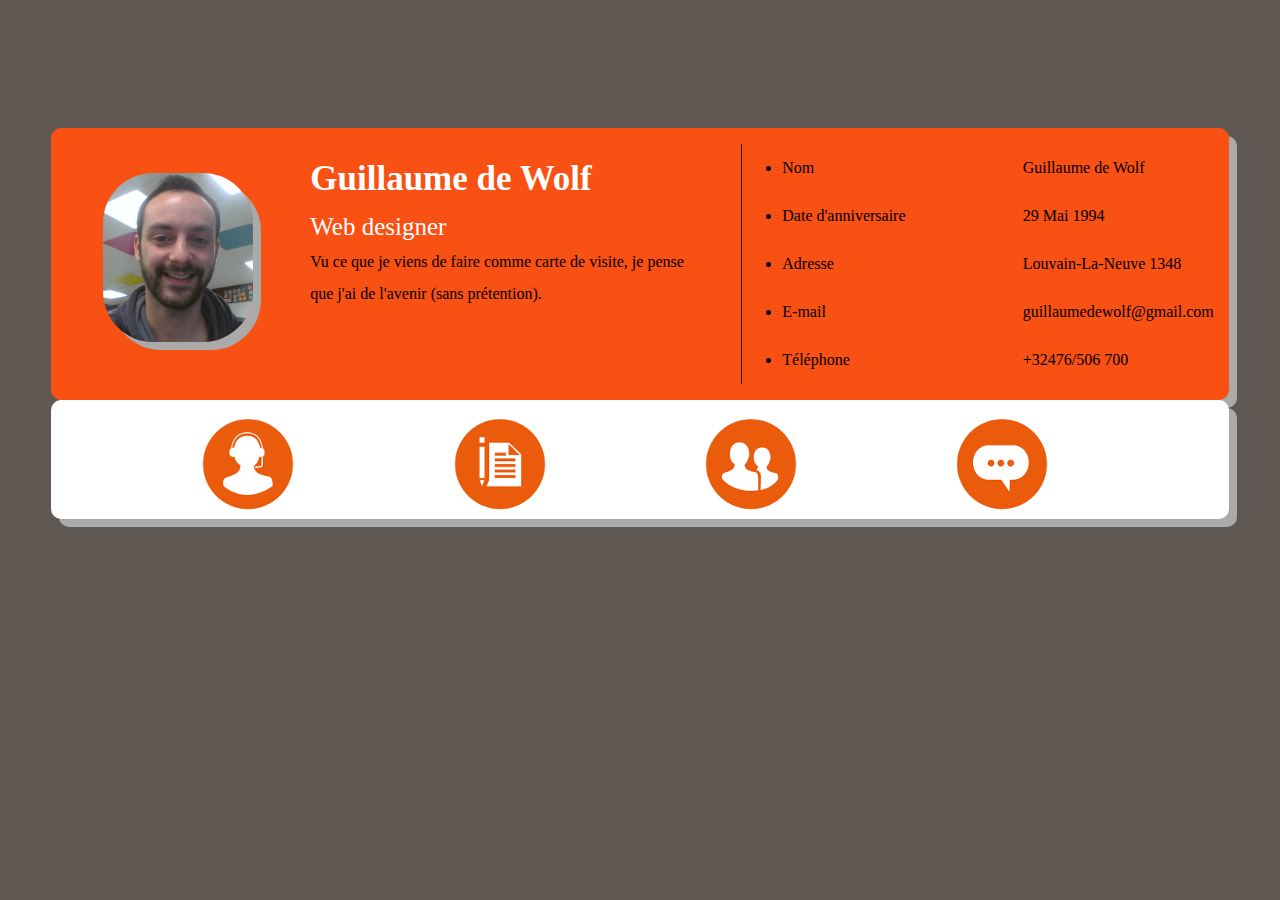
<file: index.html>
<!DOCTYPE html>
<html>
	<head>
		<title>Vcard</title>
		<meta charset="utf-8">
		<link rel="stylesheet" type="text/css" href="style.css">
	</head>
	<body>
		<div class="vcard">
			<div class="gauche">
				<img class="pp" src="Images/PPvcard.jpg">
				<p><strong>Guillaume de Wolf</strong></br>
					<span>Web designer</span></br>
					Vu ce que je viens de faire comme carte de visite, je pense que j'ai de l'avenir (sans prétention).
				</p>
			</div> 
			<div class="droite">
				<ul class='liste-gauche'>
					<li>Nom</li>
					<li>Date d'anniversaire</li>
					<li>Adresse</li>
					<li>E-mail</li>
					<li>Téléphone</li>
				</ul>
				<ul class="liste-droite">
					<li>Guillaume de Wolf</li>
					<li>29 Mai 1994</li>
					<li>Louvain-La-Neuve 1348</li>
					<li>guillaumedewolf@gmail.com</li>
					<li>+32476/506 700</li>
				</ul>
			</div>
			<div class="clear"></div>
		</div>
		<div class="click">
			<a href="index.html"><img class="icon" src="Images/profil.png"></a>
			<a href="resumer.html"><img class="icon" src="Images/resumer.png"></a>
			<a href="social.html"><img class="icon" src="Images/social.png"></a>
			<a href="contact.html"><img class="icon" src="Images/contact.png"></a>
		</div>

	</body>
</html>
</file>
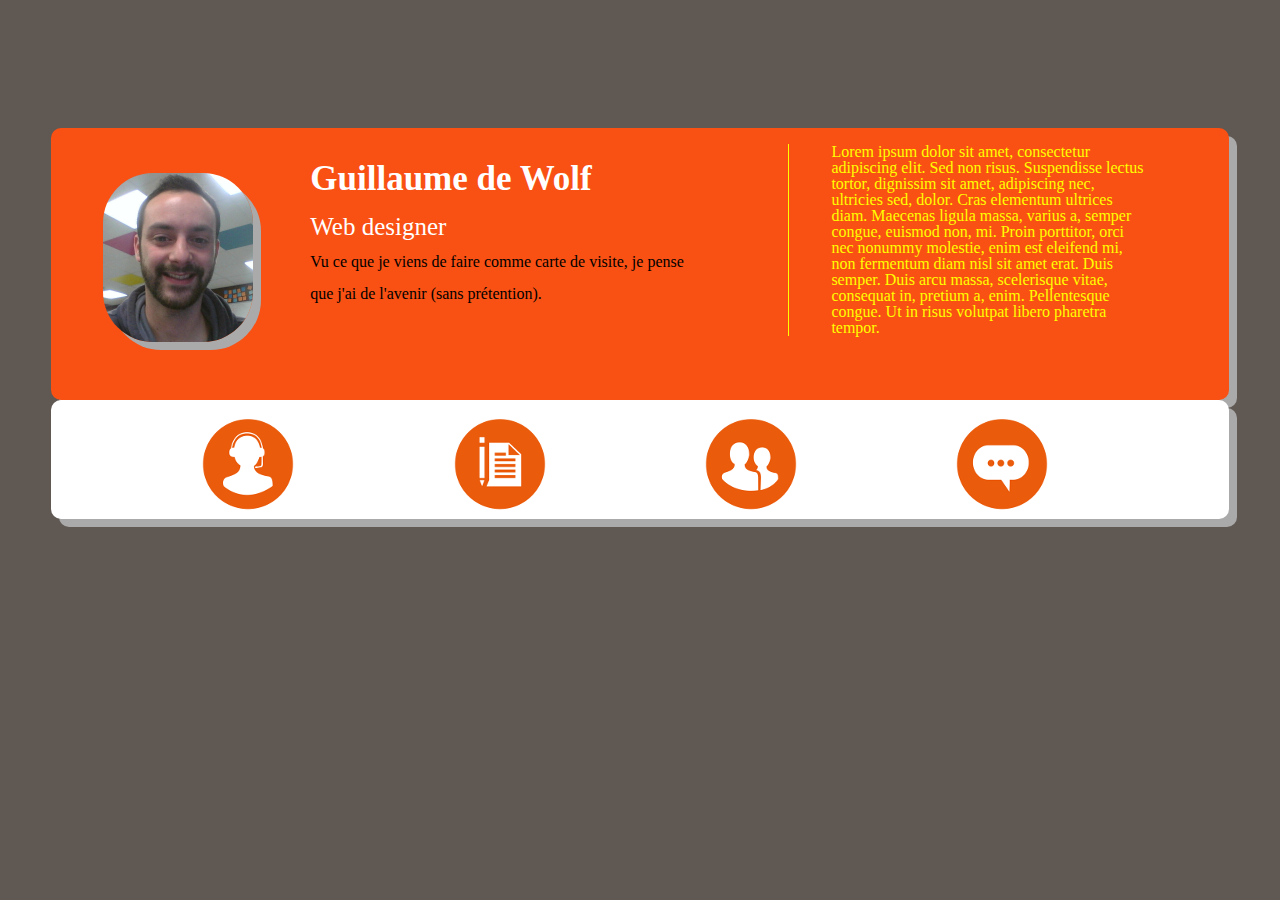
<file: contact.html>
<!DOCTYPE html>
<html>
	<head>
		<title>Vcard</title>
		<meta charset="utf-8">
		<link rel="stylesheet" type="text/css" href="style.css">
	</head>
	<body>
		<div class="vcard">
			<div class="gauche">
				<img class="pp" src="Images/PPvcard.jpg">
				<p><strong>Guillaume de Wolf</strong></br>
					<span>Web designer</span></br>
					Vu ce que je viens de faire comme carte de visite, je pense que j'ai de l'avenir (sans prétention).
				</p>
			</div> 
			<div class="droite">
				<p id="contact">Lorem ipsum dolor sit amet, consectetur adipiscing elit. Sed non risus. Suspendisse lectus tortor, dignissim sit amet, adipiscing nec, ultricies sed, dolor. Cras elementum ultrices diam. Maecenas ligula massa, varius a, semper congue, euismod non, mi. Proin porttitor, orci nec nonummy molestie, enim est eleifend mi, non fermentum diam nisl sit amet erat. Duis semper. Duis arcu massa, scelerisque vitae, consequat in, pretium a, enim. Pellentesque congue. Ut in risus volutpat libero pharetra tempor.</p>
			</div>
			<div class="clear"></div>
		</div>
		<div class="click">
				<a href="index.html"><img class="icon" src="Images/profil.png"></a>
				<a href="resumer.html"><img class="icon" src="Images/resumer.png"></a>
				<a href="social.html"><img class="icon" src="Images/social.png"></a>
				<a href="contact.html"><img class="icon" src="Images/contact.png"></a>
		</div>
	</body>
</html>
</file>
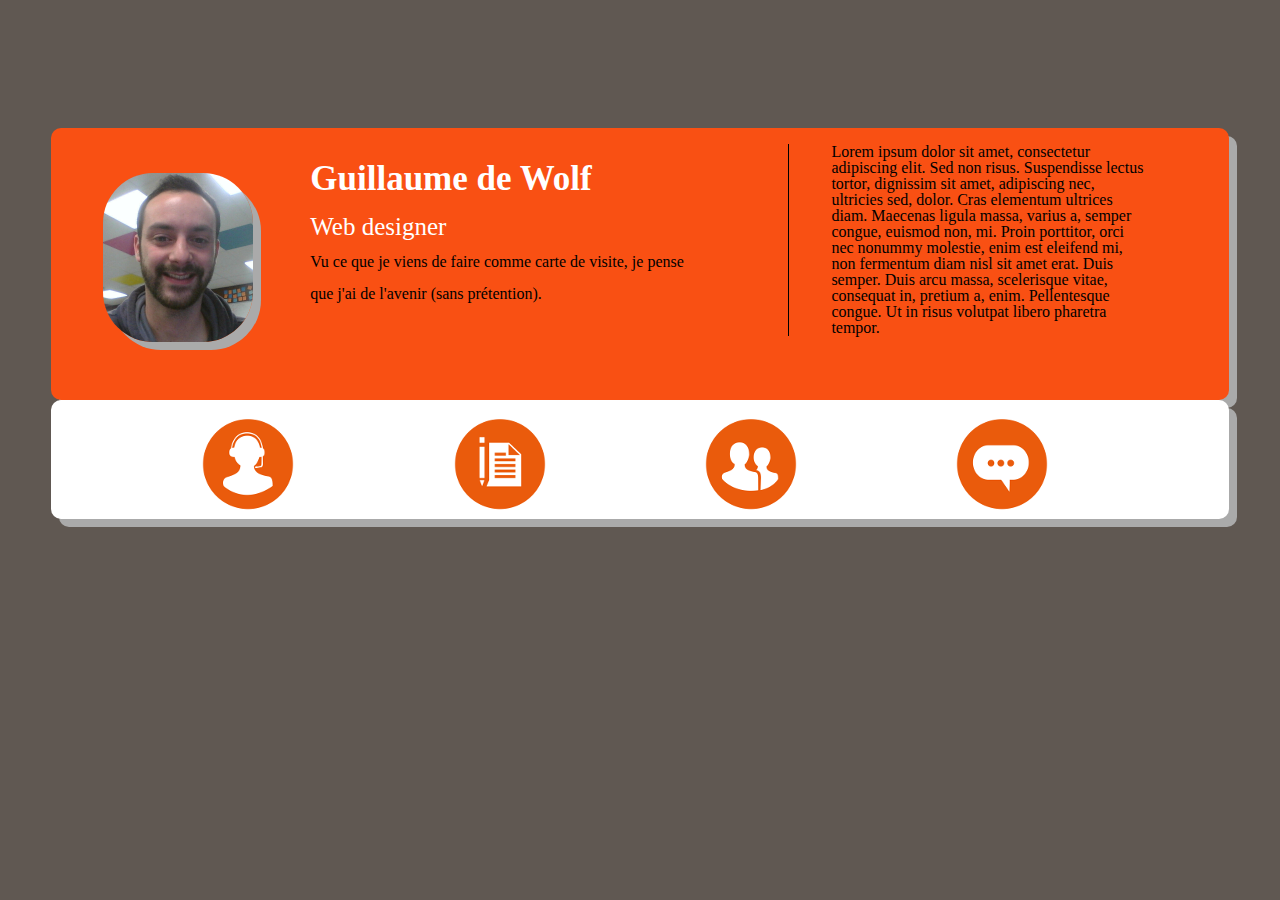
<file: resumer.html>
<!DOCTYPE html>
<html>
	<head>
		<title>Vcard</title>
		<meta charset="utf-8">
		<link rel="stylesheet" type="text/css" href="style.css">
	</head>
	<body>
		<div class="vcard">
			<div class="gauche">
				<img class="pp" src="Images/PPvcard.jpg">
				<p><strong>Guillaume de Wolf</strong></br>
					<span>Web designer</span></br>
					Vu ce que je viens de faire comme carte de visite, je pense que j'ai de l'avenir (sans prétention).
				</p>
			</div> 
				<div class="droite">
					<p id="resumer">Lorem ipsum dolor sit amet, consectetur adipiscing elit. Sed non risus. Suspendisse lectus tortor, dignissim sit amet, adipiscing nec, ultricies sed, dolor. Cras elementum ultrices diam. Maecenas ligula massa, varius a, semper congue, euismod non, mi. Proin porttitor, orci nec nonummy molestie, enim est eleifend mi, non fermentum diam nisl sit amet erat. Duis semper. Duis arcu massa, scelerisque vitae, consequat in, pretium a, enim. Pellentesque congue. Ut in risus volutpat libero pharetra tempor.</p>
				</div>
			<div class="clear"></div>
		</div>
		<div class="click">
			<a href="index.html"><img class="icon" src="Images/profil.png"></a>
			<a href="resumer.html"><img class="icon" src="Images/resumer.png"></a>
			<a href="social.html"><img class="icon" src="Images/social.png"></a>
			<a href="contact.html"><img class="icon" src="Images/contact.png"></a>
		</div>
	</body>
</html>
</file>
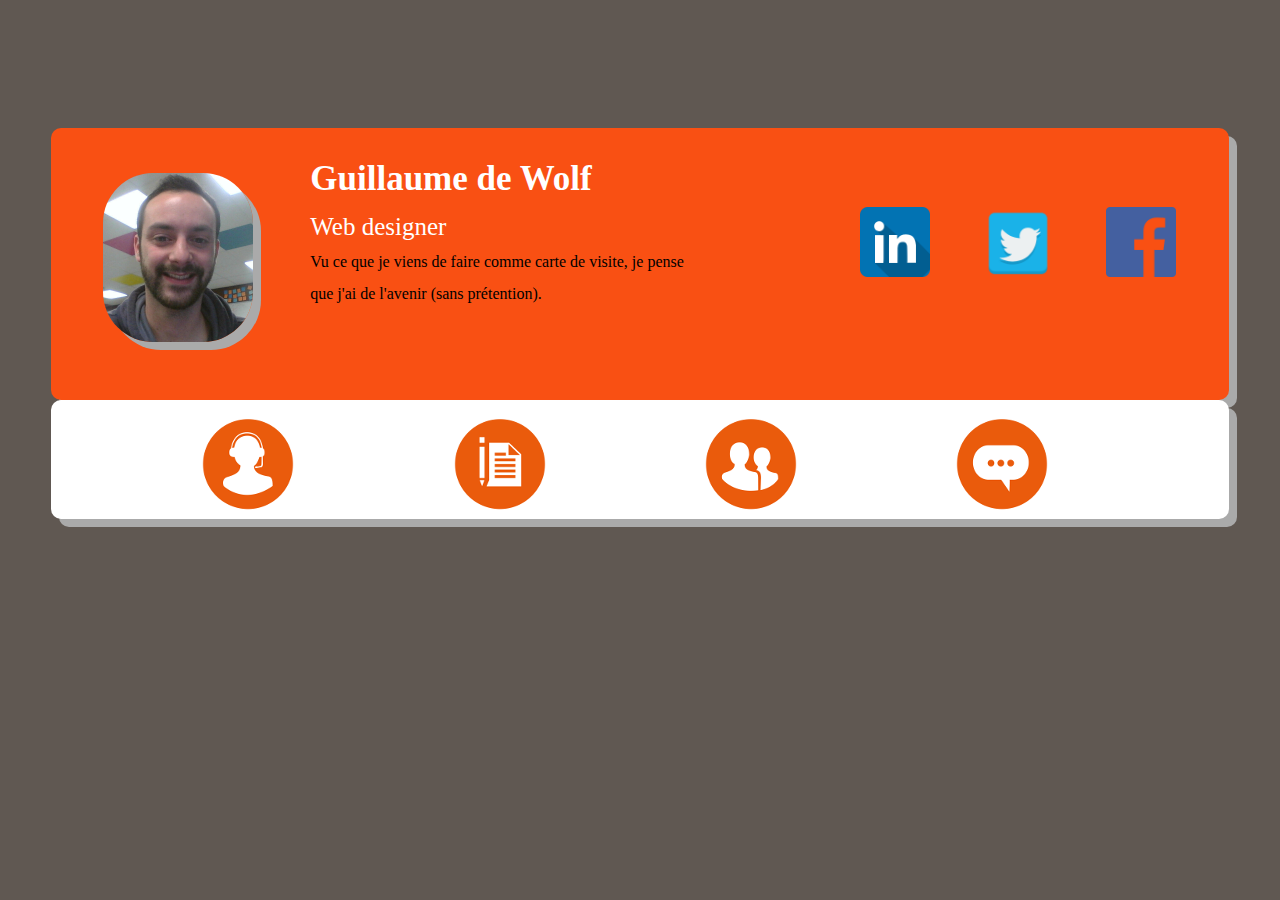
<file: social.html>
<!DOCTYPE html>
<html>
	<head>
		<title>Vcard</title>
		<meta charset="utf-8">
		<link rel="stylesheet" type="text/css" href="style.css">
	</head>
	<body>
		<div class="vcard">
			<div class="gauche">
				<img class="pp" src="Images/PPvcard.jpg">
				<p><strong>Guillaume de Wolf</strong></br>
					<span>Web designer</span></br>
					Vu ce que je viens de faire comme carte de visite, je pense que j'ai de l'avenir (sans prétention).
				</p>
			</div> 
			<div class="droite">
				<a href="https://www.facebook.com/guillaume.dewolf.94"><img class="facebook" src="Images/facebook.png"></a>
				<a href="https://twitter.com/becodeorg?lang=fr"><img class="twitter" src="Images/twitter.png"></a>
				<a href="https://www.linkedin.com/in/guillaume-de-wolf-a3b608152/"><img class="linkedin" src="Images/linkedin.png"></a>
			</div>
			<div class="clear"></div>
		</div>
		<div class="click">
			<a href="index.html"><img class="icon" src="Images/profil.png"></a>
			<a href="resumer.html"><img class="icon" src="Images/resumer.png"></a>
			<a href="social.html"><img class="icon" src="Images/social.png"></a>
			<a href="contact.html"><img class="icon" src="Images/contact.png"></a>
		</div>
	</body>
</html>
</file>
<file: style.css>
body{
	margin-top: 10%;
	margin-left: 4%;
	margin-right: 4%;
	background-color:   #605852  ;
}

.clear {
	clear: both;
}

.vcard{
	width: 100%;
	height: 272px;
	background-color:  #f95013 ;
	border-radius: 10px;
	box-shadow: 8px 8px 0px #aaa;
}

.gauche {
	float: left;
	width: 55%;
  line-height: 2;


}

.droite {
	float: right;
	line-height: 3;
	width: 45%;



}

.liste-gauche {
	float: left;
	margin-left: 8%;
	border-left: solid 1px;
}
.liste-droite {
	float: right;
	list-style-type: none;
	margin-right: 15px;
}
.pp{
	height: 169px;
	width: 150px;
	margin-top: 7%;
	margin-left: 8%	;
	border-radius: 50px;
	box-shadow: 8px 8px 0px #aaa; 
}
p{
	float:right;
	width: 60%;
}

strong {
	font-size: 35px;
	color:white;
}

span {
	font-size: 25px;
	color:white;
  line-height: 1;
}
.click{
	background-color: white;
	border-radius: 10px;
	box-shadow: 8px 8px 0px #aaa;
  width: 100% 
}
.icon{
	height: 100px;
	width: 100px;
	margin-left: 12.5%;
	padding-top: 15px;
}


#resumer {
	line-height: 1;
	margin-right: 15%;
	border-left: solid 1px;
	padding-left: 8%;
}

#contact {
	line-height: 1;
	margin-right: 15%;
	border-left: solid 1px;
	padding-left: 8%;
	color:yellow;
}

#social {
	line-height: 1;
	margin-right: 15%;
	border-left: solid 1px;
	padding-left: 8%;
	color: red
}

.facebook, .twitter, .linkedin {
	height: 70px;
	width: 70px;
	float: right;
	padding-right: 10%;
	margin-top: 15%;
		
}





/* ------ -------- ------- ------ $ */

       .icon {
  -webkit-animation-name: bounceIn;
  animation-name: bounceIn;
  -webkit-animation-duration: 3s;
  animation-duration: 3s;
  -webkit-animation-fill-mode: both;
  animation-fill-mode: both;
  -webkit-animation-iteration-count: infinite;
  animation-iteration-count: infinite;

  }
  @-webkit-keyframes bounceIn {
  0%,60% ,68%, 76%, 84%, 92%, 100% {
  -webkit-transition-timing-function: cubic-bezier(0.215, 0.610, 0.355, 1.000);
  transition-timing-function: cubic-bezier(0.215, 0.610, 0.355, 1.000);
  }
  0%, 60% {
  	-webkit-transform: scale3d(1, 1, 1);
  transform: scale3d(1, 1, 1);
	}
  68% {
  -webkit-transform: scale3d(1.1, 1.1, 1.1);
  transform: scale3d(1.1, 1.1, 1.1);
  }
  76% {
  -webkit-transform: scale3d(.9, .9, .9);
  transform: scale3d(.9, .9, .9);
  }
  84% {
  opacity: 1;
  -webkit-transform: scale3d(1.03, 1.03, 1.03);
  transform: scale3d(1.03, 1.03, 1.03);
  }
  92% {
  -webkit-transform: scale3d(.97, .97, .97);
  transform: scale3d(.97, .97, .97);
  }
  100% {
  opacity: 1;
  -webkit-transform: scale3d(1, 1, 1);
  transform: scale3d(1, 1, 1);
  }
  }
  @keyframes bounceIn {
  0%, 20%, 40%, 60%, 80%, 100% {
  -webkit-transition-timing-function: cubic-bezier(0.215, 0.610, 0.355, 1.000);
  transition-timing-function: cubic-bezier(0.215, 0.610, 0.355, 1.000);
  }
  0%, 60% {
	-webkit-transform: scale3d(1, 1, 10);
  transform: scale3d(1, 1, 1);
	}
  68% {
  -webkit-transform: scale3d(1.1, 1.1, 1.1);
  transform: scale3d(1.1, 1.1, 1.1);
  }
  76% {
  -webkit-transform: scale3d(.9, .9, .9);
  transform: scale3d(.9, .9, .9);
  }
  84% {
  opacity: 1;
  -webkit-transform: scale3d(1.03, 1.03, 1.03);
  transform: scale3d(1.03, 1.03, 1.03);
  }
  92% {
  -webkit-transform: scale3d(.97, .97, .97);
  transform: scale3d(.97, .97, .97);
  }
  100% {
  opacity: 1;
  -webkit-transform: scale3d(1, 1, 1);
  transform: scale3d(1, 1, 1);
  }
  } 

/* --------------------------------------------------*/

		.linkedin {
	  -webkit-backface-visibility: visible;
	  backface-visibility: visible;
	  -webkit-animation-name: flip;
	  animation-name: flip;
	  -webkit-animation-duration: 1s;
	  animation-duration: 1s;
	  -webkit-animation-fill-mode: both;
	  animation-fill-mode: both;
	  -webkit-animation-delay: 1.5s;
	  animation-delay: 1.5s;
	  }
	  	.twitter {
	  -webkit-backface-visibility: visible;
	  backface-visibility: visible;
	  -webkit-animation-name: flip;
	  animation-name: flip;
	  -webkit-animation-duration: 1s;
	  animation-duration: 1s;
	  -webkit-animation-fill-mode: both;
	  animation-fill-mode: both;
	  -webkit-animation-delay: 2s;
	  animation-delay: 2s;
	  }
	       .facebook {
	  -webkit-backface-visibility: visible;
	  backface-visibility: visible;
	  -webkit-animation-name: flip;
	  animation-name: flip;
	  -webkit-animation-duration: 1s;
	  animation-duration: 1s;
	  -webkit-animation-fill-mode: both;
	  animation-fill-mode: both;
	  -webkit-animation-delay: 2.5s;
	  animation-delay: 2.5s;
	  }
  @-webkit-keyframes flip {
  0% {
  -webkit-transform: perspective(400px) rotate3d(0, 1, 0, -360deg);
  transform: perspective(400px) rotate3d(0, 1, 0, -360deg);
  -webkit-animation-timing-function: ease-out;
  animation-timing-function: ease-out;
  }
  40% {
  -webkit-transform: perspective(400px) translate3d(0, 0, 150px) rotate3d(0, 1, 0, -190deg);
  transform: perspective(400px) translate3d(0, 0, 150px) rotate3d(0, 1, 0, -190deg);
  -webkit-animation-timing-function: ease-out;
  animation-timing-function: ease-out;
  }
  50% {
  -webkit-transform: perspective(400px) translate3d(0, 0, 150px) rotate3d(0, 1, 0, -170deg);
  transform: perspective(400px) translate3d(0, 0, 150px) rotate3d(0, 1, 0, -170deg);
  -webkit-animation-timing-function: ease-in;
  animation-timing-function: ease-in;
  }
  80% {
  -webkit-transform: perspective(400px) scale3d(.95, .95, .95);
  transform: perspective(400px) scale3d(.95, .95, .95);
  -webkit-animation-timing-function: ease-in;
  animation-timing-function: ease-in;
  }
  100% {
  -webkit-transform: perspective(400px);
  transform: perspective(400px);
  -webkit-animation-timing-function: ease-in;
  animation-timing-function: ease-in;
  }
  }
  @keyframes flip {
  0% {
  -webkit-transform: perspective(400px) rotate3d(0, 1, 0, -360deg);
  transform: perspective(400px) rotate3d(0, 1, 0, -360deg);
  -webkit-animation-timing-function: ease-out;
  animation-timing-function: ease-out;
  }
  40% {
  -webkit-transform: perspective(400px) translate3d(0, 0, 150px) rotate3d(0, 1, 0, -190deg);
  transform: perspective(400px) translate3d(0, 0, 150px) rotate3d(0, 1, 0, -190deg);
  -webkit-animation-timing-function: ease-out;
  animation-timing-function: ease-out;
  }
  50% {
  -webkit-transform: perspective(400px) translate3d(0, 0, 150px) rotate3d(0, 1, 0, -170deg);
  transform: perspective(400px) translate3d(0, 0, 150px) rotate3d(0, 1, 0, -170deg);
  -webkit-animation-timing-function: ease-in;
  animation-timing-function: ease-in;
  }
  80% {
  -webkit-transform: perspective(400px) scale3d(.95, .95, .95);
  transform: perspective(400px) scale3d(.95, .95, .95);
  -webkit-animation-timing-function: ease-in;
  animation-timing-function: ease-in;
  }
  100% {
  -webkit-transform: perspective(400px);
  transform: perspective(400px);
  -webkit-animation-timing-function: ease-in;
  animation-timing-function: ease-in;
  }
  } 

/* -------------------------------------------------------*/
</file>
